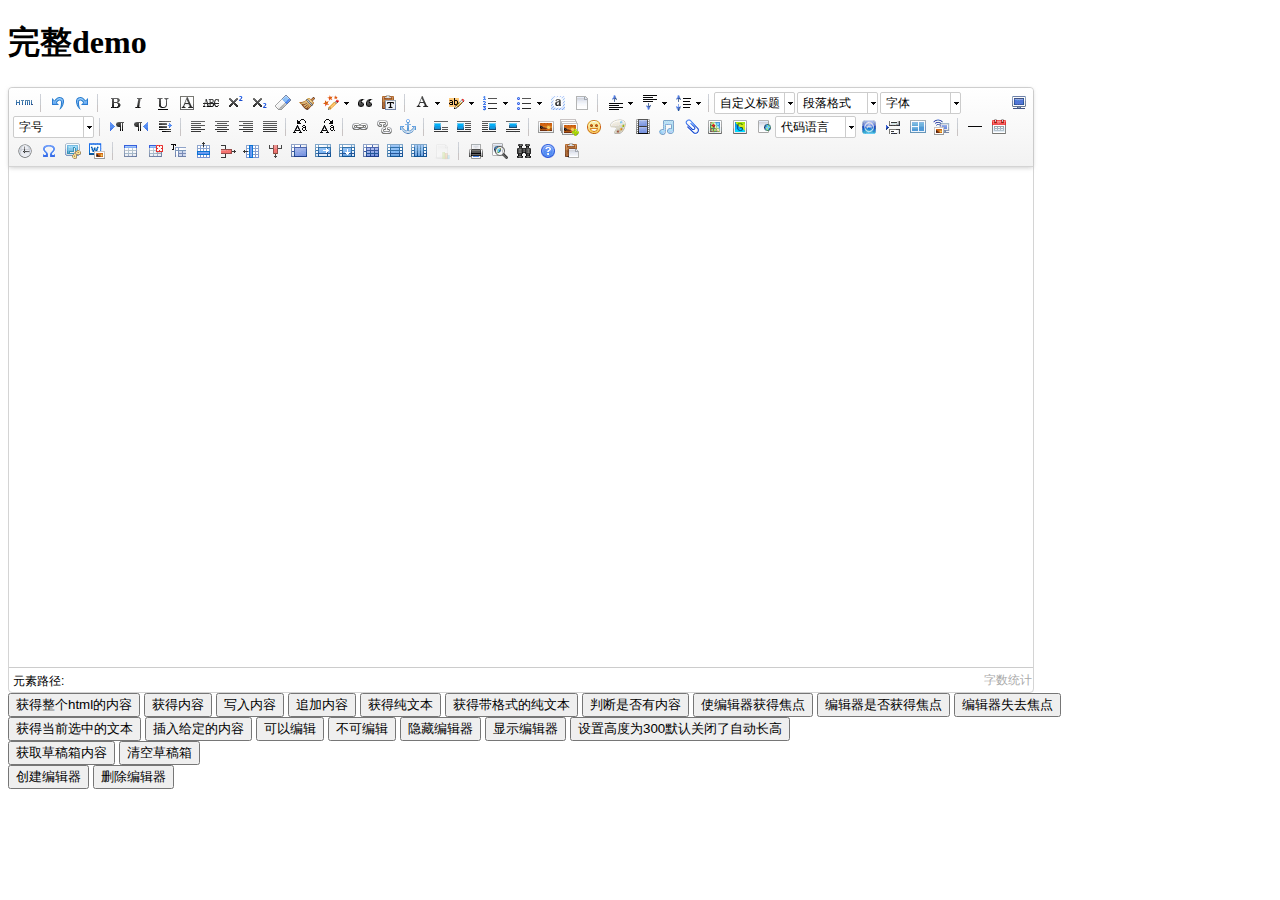
<file: dailyfresh/DjangoUeditor/static/ueditor/index.html>
<!DOCTYPE HTML PUBLIC "-//W3C//DTD HTML 4.01 Transitional//EN"
        "http://www.w3.org/TR/html4/loose.dtd">
<html>
<head>
    <title>完整demo</title>
    <meta http-equiv="Content-Type" content="text/html;charset=utf-8"/>
    <script type="text/javascript" charset="utf-8" src="ueditor.config.js"></script>
    <script type="text/javascript" charset="utf-8" src="ueditor.all.min.js"> </script>
    <!--建议手动加在语言，避免在ie下有时因为加载语言失败导致编辑器加载失败-->
    <!--这里加载的语言文件会覆盖你在配置项目里添加的语言类型，比如你在配置项目里配置的是英文，这里加载的中文，那最后就是中文-->
    <script type="text/javascript" charset="utf-8" src="lang/zh-cn/zh-cn.js"></script>

    <style type="text/css">
        div{
            width:100%;
        }
    </style>
</head>
<body>
<div>
    <h1>完整demo</h1>
    <script id="editor" type="text/plain" style="width:1024px;height:500px;"></script>
</div>
<div id="btns">
    <div>
        <button onclick="getAllHtml()">获得整个html的内容</button>
        <button onclick="getContent()">获得内容</button>
        <button onclick="setContent()">写入内容</button>
        <button onclick="setContent(true)">追加内容</button>
        <button onclick="getContentTxt()">获得纯文本</button>
        <button onclick="getPlainTxt()">获得带格式的纯文本</button>
        <button onclick="hasContent()">判断是否有内容</button>
        <button onclick="setFocus()">使编辑器获得焦点</button>
        <button onmousedown="isFocus(event)">编辑器是否获得焦点</button>
        <button onmousedown="setblur(event)" >编辑器失去焦点</button>

    </div>
    <div>
        <button onclick="getText()">获得当前选中的文本</button>
        <button onclick="insertHtml()">插入给定的内容</button>
        <button id="enable" onclick="setEnabled()">可以编辑</button>
        <button onclick="setDisabled()">不可编辑</button>
        <button onclick=" UE.getEditor('editor').setHide()">隐藏编辑器</button>
        <button onclick=" UE.getEditor('editor').setShow()">显示编辑器</button>
        <button onclick=" UE.getEditor('editor').setHeight(300)">设置高度为300默认关闭了自动长高</button>
    </div>

    <div>
        <button onclick="getLocalData()" >获取草稿箱内容</button>
        <button onclick="clearLocalData()" >清空草稿箱</button>
    </div>

</div>
<div>
    <button onclick="createEditor()">
    创建编辑器</button>
    <button onclick="deleteEditor()">
    删除编辑器</button>
</div>

<script type="text/javascript">

    //实例化编辑器
    //建议使用工厂方法getEditor创建和引用编辑器实例，如果在某个闭包下引用该编辑器，直接调用UE.getEditor('editor')就能拿到相关的实例
    var ue = UE.getEditor('editor');


    function isFocus(e){
        alert(UE.getEditor('editor').isFocus());
        UE.dom.domUtils.preventDefault(e)
    }
    function setblur(e){
        UE.getEditor('editor').blur();
        UE.dom.domUtils.preventDefault(e)
    }
    function insertHtml() {
        var value = prompt('插入html代码', '');
        UE.getEditor('editor').execCommand('insertHtml', value)
    }
    function createEditor() {
        enableBtn();
        UE.getEditor('editor');
    }
    function getAllHtml() {
        alert(UE.getEditor('editor').getAllHtml())
    }
    function getContent() {
        var arr = [];
        arr.push("使用editor.getContent()方法可以获得编辑器的内容");
        arr.push("内容为：");
        arr.push(UE.getEditor('editor').getContent());
        alert(arr.join("\n"));
    }
    function getPlainTxt() {
        var arr = [];
        arr.push("使用editor.getPlainTxt()方法可以获得编辑器的带格式的纯文本内容");
        arr.push("内容为：");
        arr.push(UE.getEditor('editor').getPlainTxt());
        alert(arr.join('\n'))
    }
    function setContent(isAppendTo) {
        var arr = [];
        arr.push("使用editor.setContent('欢迎使用ueditor')方法可以设置编辑器的内容");
        UE.getEditor('editor').setContent('欢迎使用ueditor', isAppendTo);
        alert(arr.join("\n"));
    }
    function setDisabled() {
        UE.getEditor('editor').setDisabled('fullscreen');
        disableBtn("enable");
    }

    function setEnabled() {
        UE.getEditor('editor').setEnabled();
        enableBtn();
    }

    function getText() {
        //当你点击按钮时编辑区域已经失去了焦点，如果直接用getText将不会得到内容，所以要在选回来，然后取得内容
        var range = UE.getEditor('editor').selection.getRange();
        range.select();
        var txt = UE.getEditor('editor').selection.getText();
        alert(txt)
    }

    function getContentTxt() {
        var arr = [];
        arr.push("使用editor.getContentTxt()方法可以获得编辑器的纯文本内容");
        arr.push("编辑器的纯文本内容为：");
        arr.push(UE.getEditor('editor').getContentTxt());
        alert(arr.join("\n"));
    }
    function hasContent() {
        var arr = [];
        arr.push("使用editor.hasContents()方法判断编辑器里是否有内容");
        arr.push("判断结果为：");
        arr.push(UE.getEditor('editor').hasContents());
        alert(arr.join("\n"));
    }
    function setFocus() {
        UE.getEditor('editor').focus();
    }
    function deleteEditor() {
        disableBtn();
        UE.getEditor('editor').destroy();
    }
    function disableBtn(str) {
        var div = document.getElementById('btns');
        var btns = UE.dom.domUtils.getElementsByTagName(div, "button");
        for (var i = 0, btn; btn = btns[i++];) {
            if (btn.id == str) {
                UE.dom.domUtils.removeAttributes(btn, ["disabled"]);
            } else {
                btn.setAttribute("disabled", "true");
            }
        }
    }
    function enableBtn() {
        var div = document.getElementById('btns');
        var btns = UE.dom.domUtils.getElementsByTagName(div, "button");
        for (var i = 0, btn; btn = btns[i++];) {
            UE.dom.domUtils.removeAttributes(btn, ["disabled"]);
        }
    }

    function getLocalData () {
        alert(UE.getEditor('editor').execCommand( "getlocaldata" ));
    }

    function clearLocalData () {
        UE.getEditor('editor').execCommand( "clearlocaldata" );
        alert("已清空草稿箱")
    }
</script>
</body>
</html>
</file>
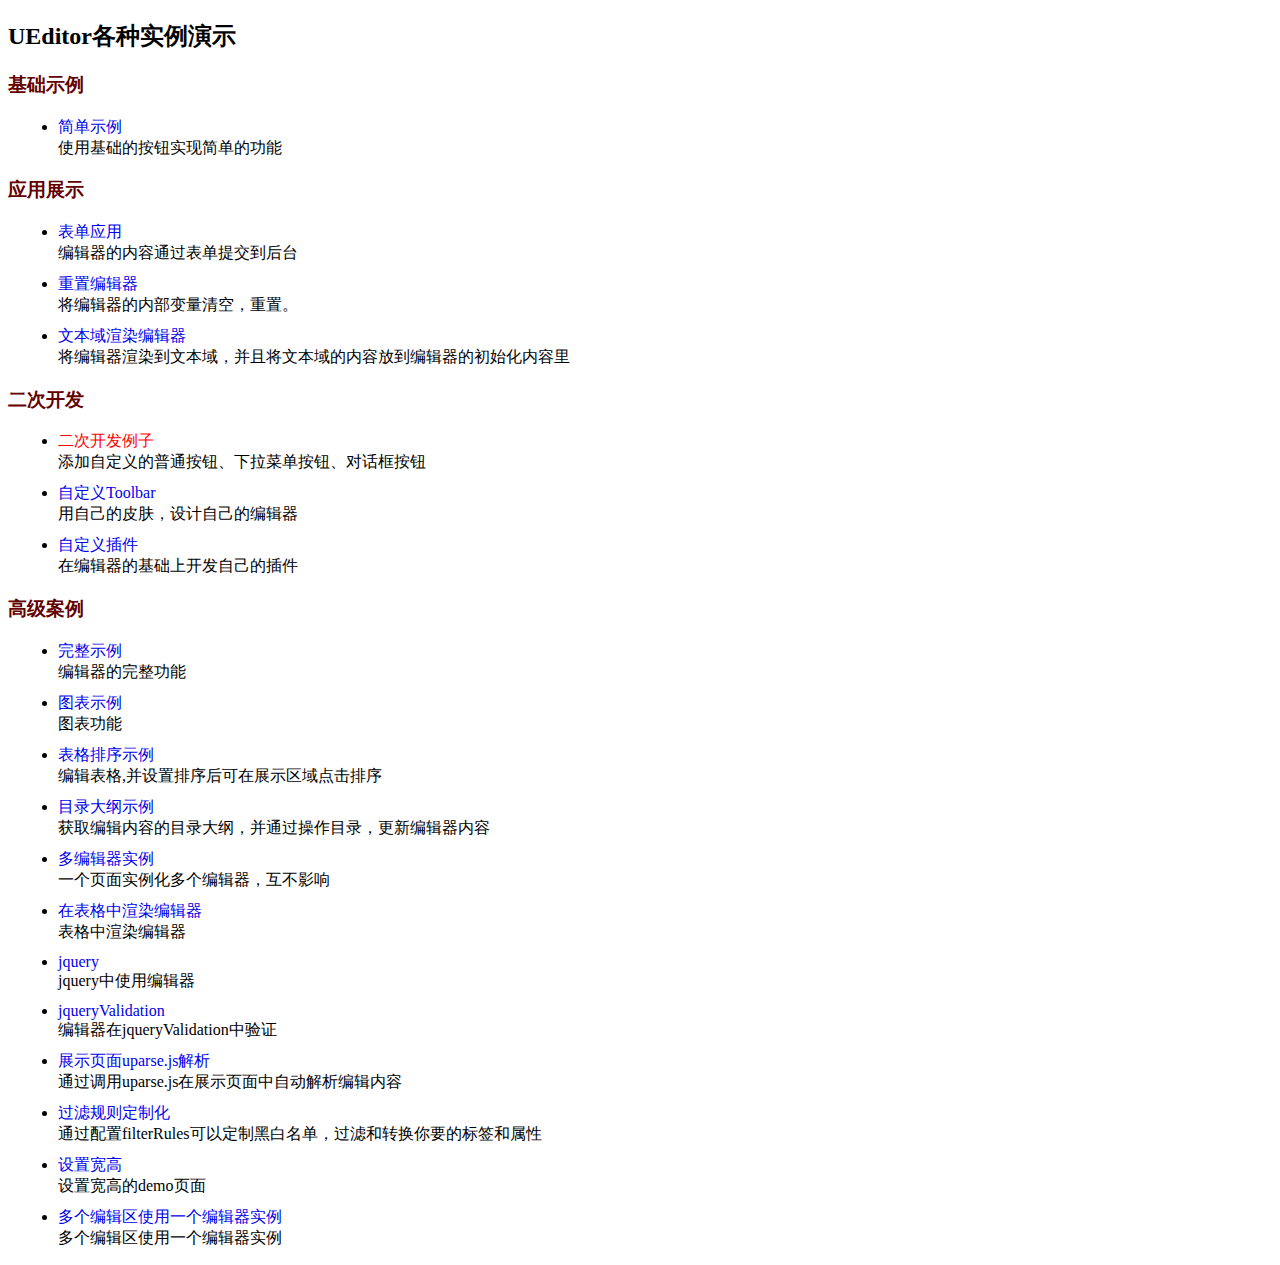
<file: dailyfresh/DjangoUeditor/static/ueditor/_examples/index.html>
<!DOCTYPE HTML>
<html>
<head>
    <meta http-equiv="Content-Type" content="text/html; charset=utf-8" />
    <title></title>
    <style type="text/css">
        h3{
            color:#630000;
        }
        ul li{
            margin: 10px;
        }
        a:link,a:active,a:visited{
            color: #0000EE;
        }
        a{
            text-decoration: none;
        }
    </style>
</head>
<body>
<h2>UEditor各种实例演示</h2>
<h3>基础示例</h3>
<ul>
    <li>
        <a href="simpleDemo.html" target="_self">简单示例</a><br/>
        使用基础的按钮实现简单的功能
    </li>
</ul>
<h3>应用展示</h3>
<ul>
    <li>
        <a href="submitFormDemo.html" target="_self">表单应用</a><br/>
        编辑器的内容通过表单提交到后台
    </li>
    <li>
        <a href="resetDemo.html" target="_self">重置编辑器</a><br/>
        将编辑器的内部变量清空，重置。
    </li>
    <li>
        <a href="textareaDemo.html" target="_self">文本域渲染编辑器</a><br/>
        将编辑器渲染到文本域，并且将文本域的内容放到编辑器的初始化内容里
    </li>
</ul>
<h3>二次开发</h3>
<ul>
    <li>
        <a style="color:red;" href="customizeToolbarUIDemo.html" target="_self">二次开发例子</a><br/>
        添加自定义的普通按钮、下拉菜单按钮、对话框按钮
    </li>
    <li>
        <a href="customToolbarDemo.html" target="_self">自定义Toolbar</a><br/>
        用自己的皮肤，设计自己的编辑器
    </li>
    <li>
        <a href="customPluginDemo.html" target="_self">自定义插件</a><br/>
        在编辑器的基础上开发自己的插件
    </li>
</ul>
<h3>高级案例</h3>
<ul>
    <li>
        <a href="completeDemo.html" target="_self">完整示例</a><br/>
        编辑器的完整功能
    </li>
    <li>
        <a href="charts.html" target="_self"  >图表示例</a><br/>
        图表功能
    </li>
    <li>
        <a href="sortableDemo.html" target="_self" >表格排序示例</a><br/>
        编辑表格,并设置排序后可在展示区域点击排序
    </li>
    <li>
        <a href="sectionDemo.html" target="_self" >目录大纲示例</a><br/>
        获取编辑内容的目录大纲，并通过操作目录，更新编辑器内容
    </li>
    <li>
        <a href="multiDemo.html" target="_self">多编辑器实例</a><br/>
        一个页面实例化多个编辑器，互不影响
    </li>
    <li>
        <a href="renderInTable.html" target="_self">在表格中渲染编辑器</a><br/>
        表格中渲染编辑器
    </li>
    <li>
        <a href="jqueryCompleteDemo.html" target="_self">jquery</a><br/>
        jquery中使用编辑器
    </li>
    <li>
        <a href="jqueryValidation.html" target="_self">jqueryValidation</a><br/>
        编辑器在jqueryValidation中验证
    </li>
    <li>
        <a href="uparsedemo.html" target="_self">展示页面uparse.js解析</a><br/>
        通过调用uparse.js在展示页面中自动解析编辑内容
    </li>
    <li>
        <a href="filterRuleDemo.html" target="_self">过滤规则定制化</a><br/>
        通过配置filterRules可以定制黑白名单，过滤和转换你要的标签和属性
    </li>
    <li>
        <a href="setWidthHeightDemo.html" target="_self">设置宽高</a><br/>
        设置宽高的demo页面
    </li>
    <li>
        <a href="multiEditorWithOneInstance.html" target="_self">多个编辑区使用一个编辑器实例</a><br/>
        多个编辑区使用一个编辑器实例
    </li>
</ul>
<script type="text/javascript">
    var href = location.href;
    if(href.indexOf("http") != 0 ){
        alert("您当前尚未将UEditor部署到服务器环境，部分浏览器下所有弹出框功能的使用会受到限制！");
    }
</script>
</body>
</html>
</file>
